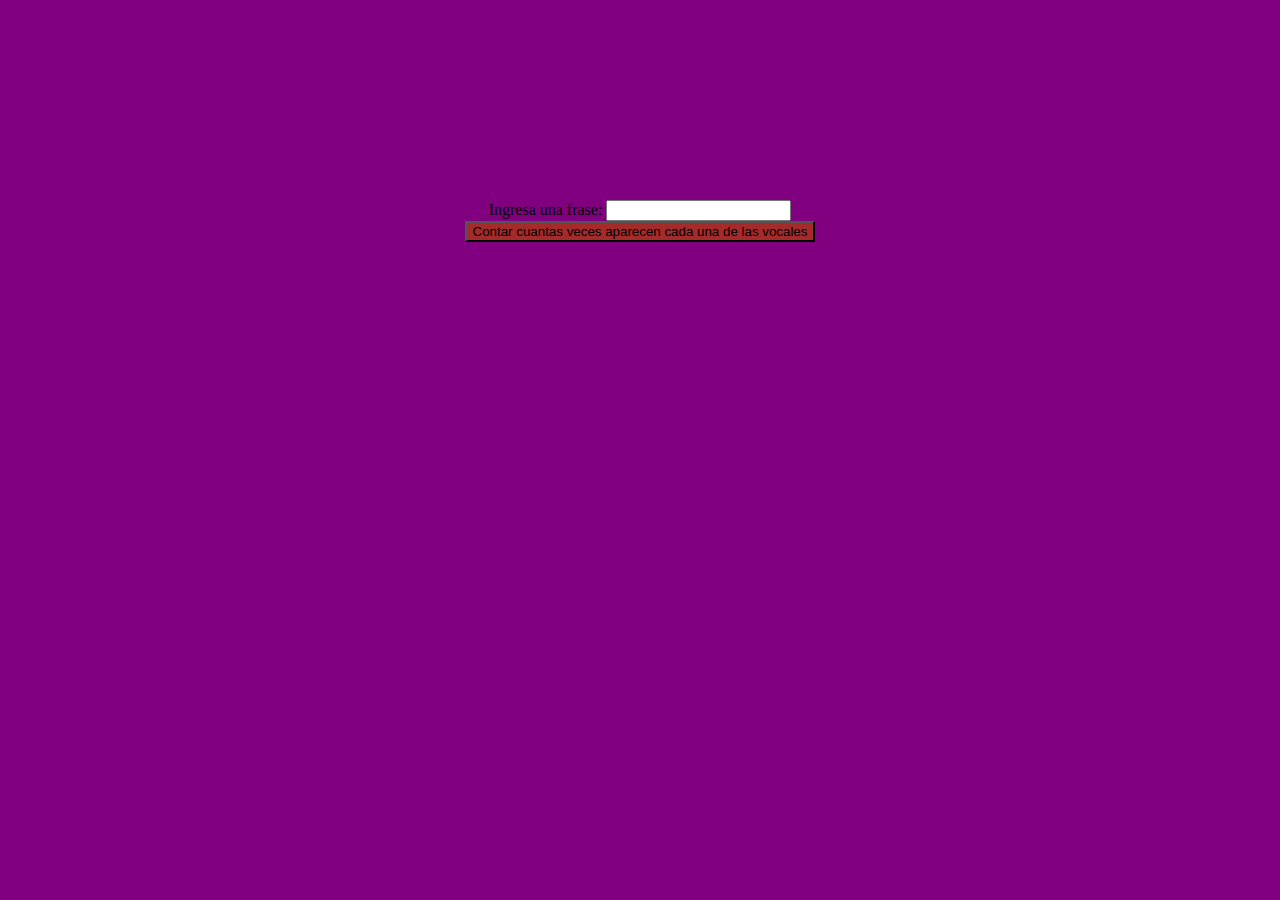
<file: ex10/index.html>
<!DOCTYPE html>
<html lang="en">
<head>
    <meta charset="UTF-8">
    <meta name="viewport" content="width=device-width, initial-scale=1.0">
    <link rel="stylesheet" href="./styles.css"> 
    <title>ejercicio 10</title>
</head>
<body>
     
    <label for="fraseInput">Ingresa una frase: </label>

<input type="text" id="fraseInput">
<br>


<button id="contarVocalesBtn">Contar cuantas veces aparecen cada una de las vocales</button>


<div id="resultado"></div>
    
    <script src="./../ex10/app.js"></script>

</body>
</html>
</file>
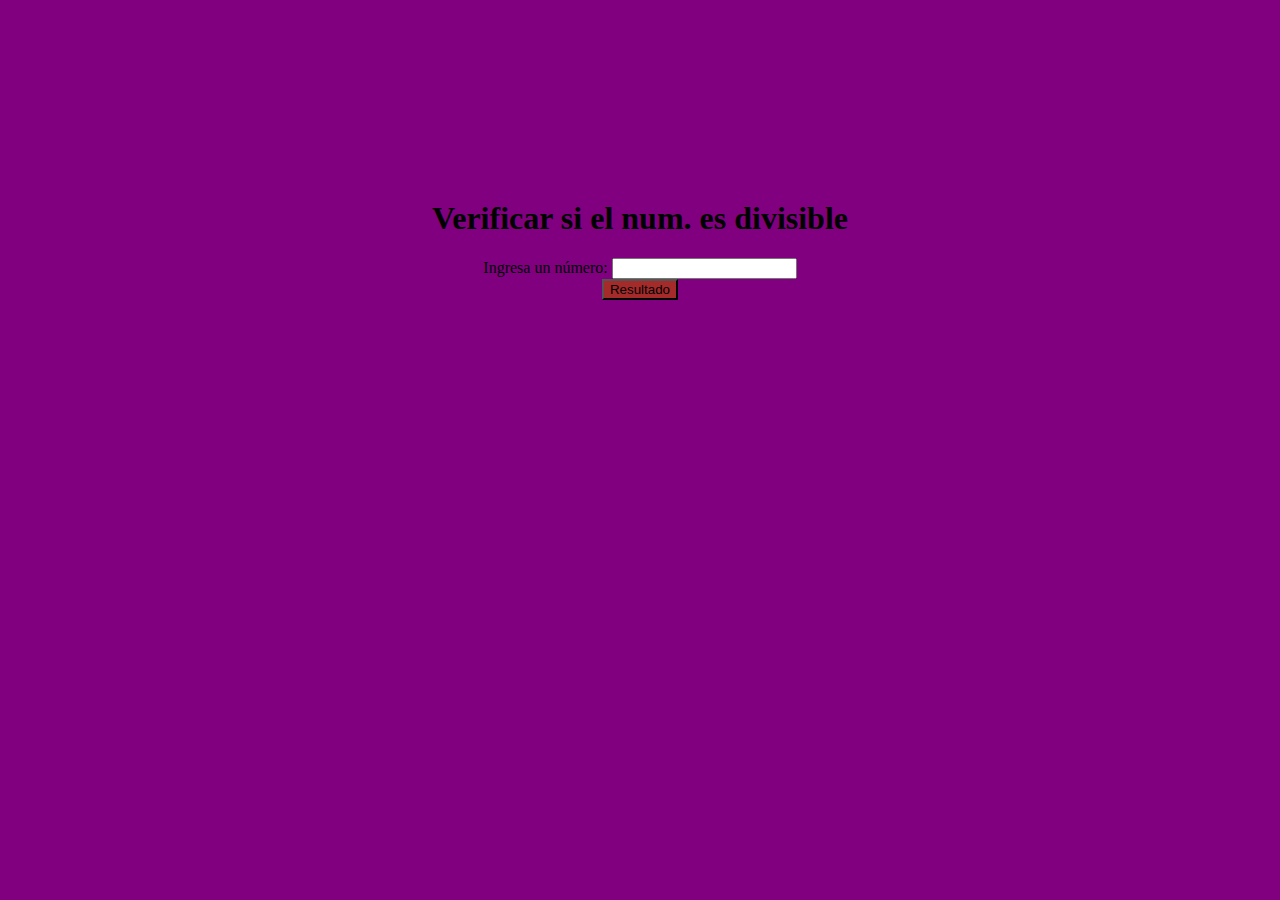
<file: ex11/index.html>
<!DOCTYPE html>
<html lang="en">
<head>
    <meta charset="UTF-8">
    <meta name="viewport" content="width=device-width, initial-scale=1.0">
    <link rel="stylesheet" href="./styles.css"> 
    <title>ejercicio 11</title>
</head>
<body>
     <h1>Verificar si el num. es divisible</h1>
    <label for="numeroInput">Ingresa un número: </label>
    <input type="number" id="numeroInput">
    <br>

    <button id="verificarDivisibilidadBtn">Resultado</button>

    <div id="resultado"></div>
    
    <script src="./../ex11/app.js"></script>

</body>
</html>
</file>
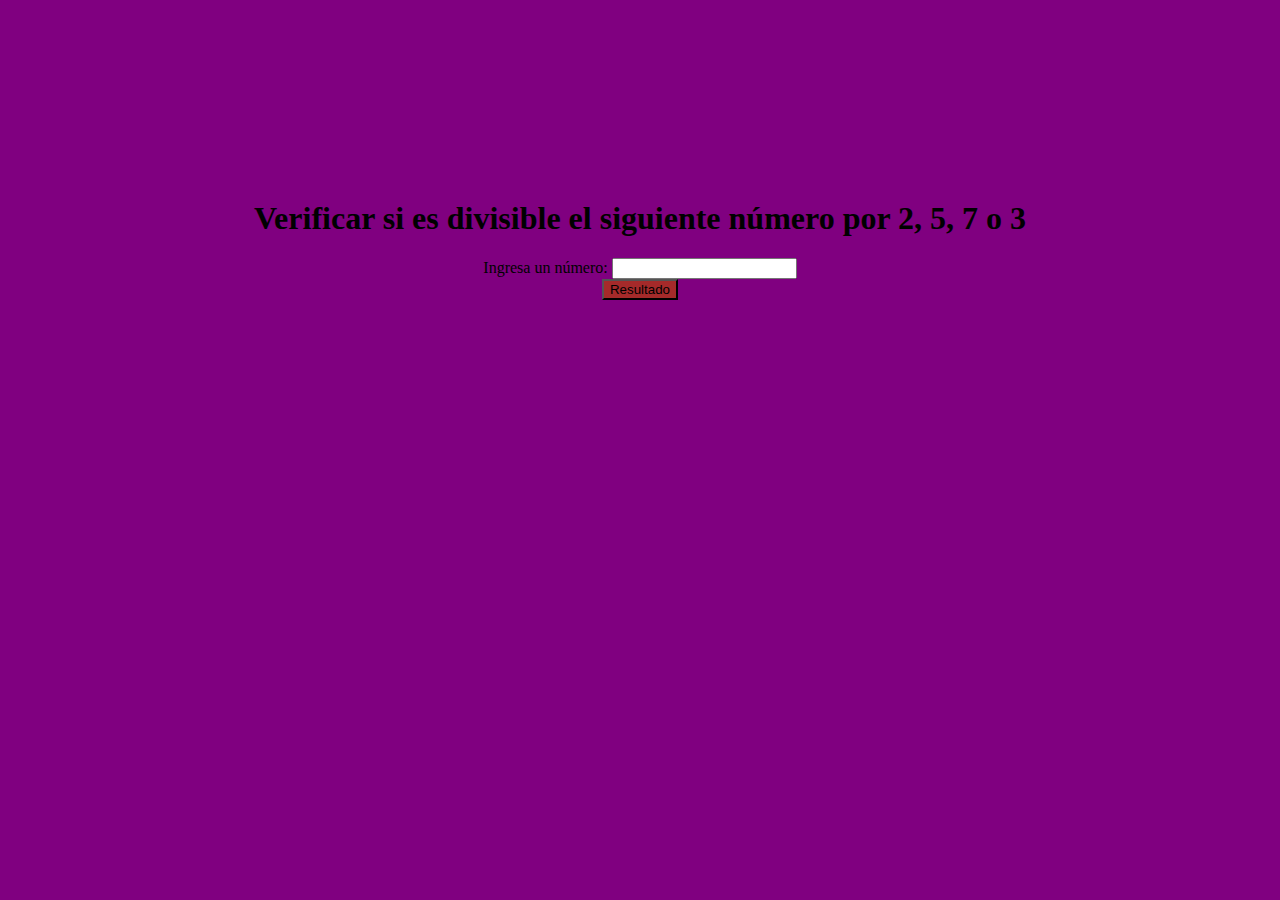
<file: ex12/index.html>
<!DOCTYPE html>
<html lang="en">
<head>
    <meta charset="UTF-8">
    <meta name="viewport" content="width=device-width, initial-scale=1.0">
    <link rel="stylesheet" href="./styles.css"> 
    <title>ejercicio 12</title>
</head>
<body>
     <h1>Verificar si es divisible el siguiente número por 2, 5, 7 o 3</h1>

    <label for="numeroInput">Ingresa un número: </label>
    <input type="number" id="numeroInput">
    <br>

    <button type="button" id="resultBtn">Resultado</button>

    <div id="result"></div>
    
    <script src="./../ex12/app.js"></script>

</body>
</html>
</file>
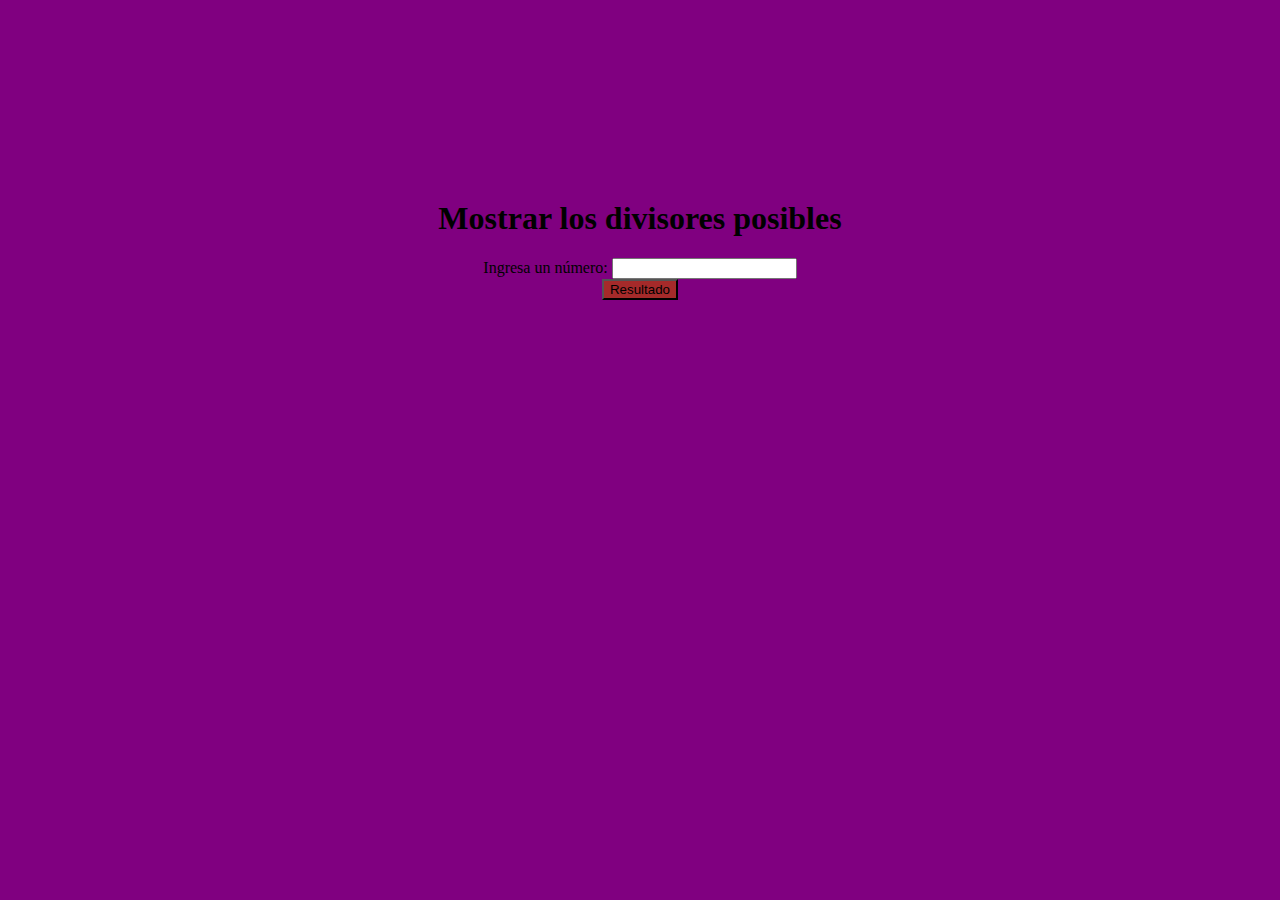
<file: ex13/index.html>
<!DOCTYPE html>
<html lang="en">
<head>
    <meta charset="UTF-8">
    <meta name="viewport" content="width=device-width, initial-scale=1.0">
    <link rel="stylesheet" href="./styles.css"> 
    <title>ejercicio 13</title>
</head>
<body>
     <h1>Mostrar los divisores posibles</h1>

    <label for="numeroInput">Ingresa un número: </label>
    <input type="number" id="numeroInput">
    <br>

    <button type="button" id="resultBtn">Resultado</button>

    <div id="resultado"></div>
    
    <script src="./../ex13/app.js"></script>

</body>
</html>
</file>
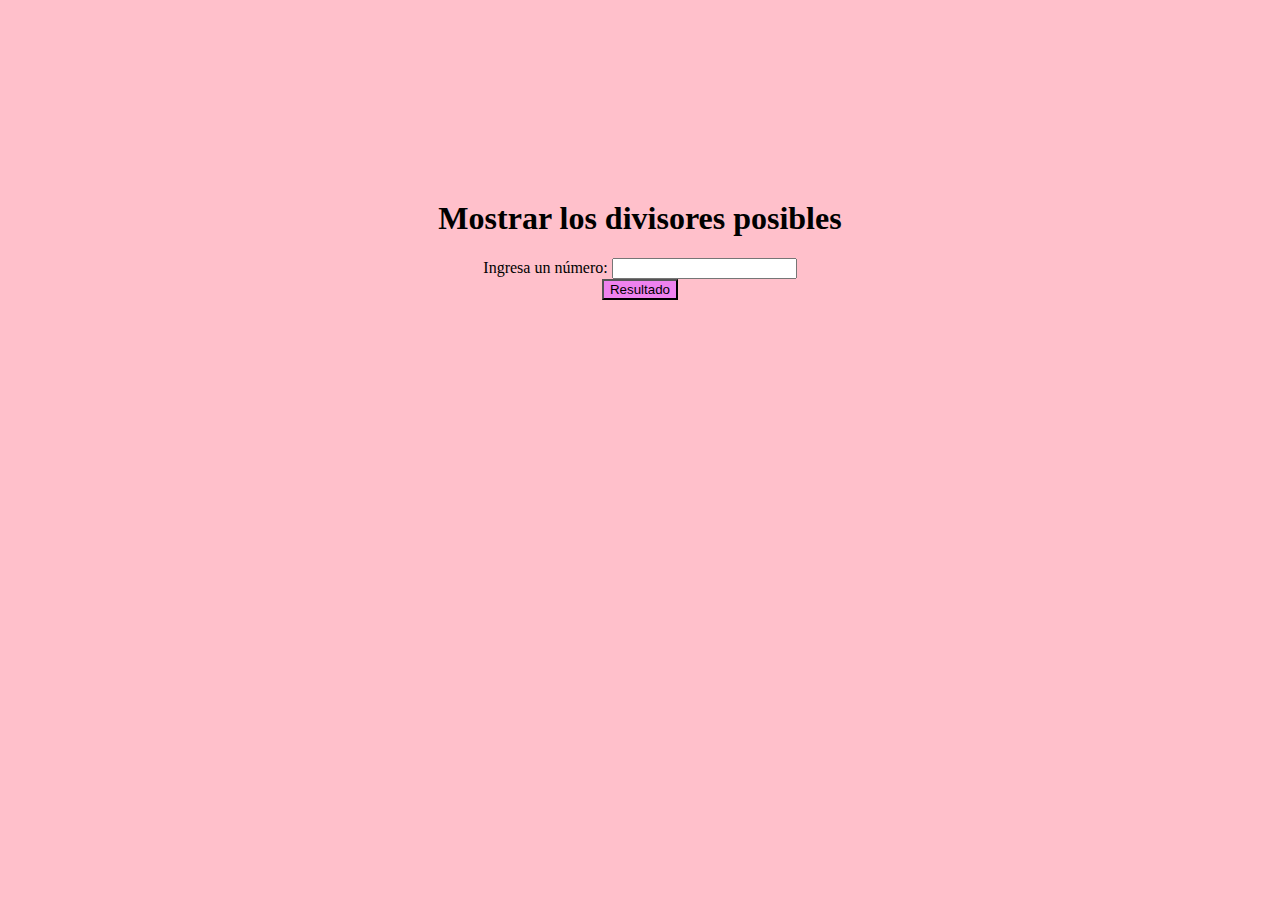
<file: ex14/index.html>
<!DOCTYPE html>
<html lang="en">
<head>
    <meta charset="UTF-8">
    <meta name="viewport" content="width=device-width, initial-scale=1.0">
    <link rel="stylesheet" href="./styles.css"> 
    <title>ejercicio 15</title>
</head>
<body>
     <h1>Mostrar los divisores posibles</h1>

    <label for="numeroInput">Ingresa un número: </label>
    <input type="number" id="numeroInput">
    <br>

    <button type="button" id="resultBtn">Resultado</button>

    <div id="resultado"></div>
    
    <script src="./../ex15/app.js"></script>

</body>
</html>
</file>
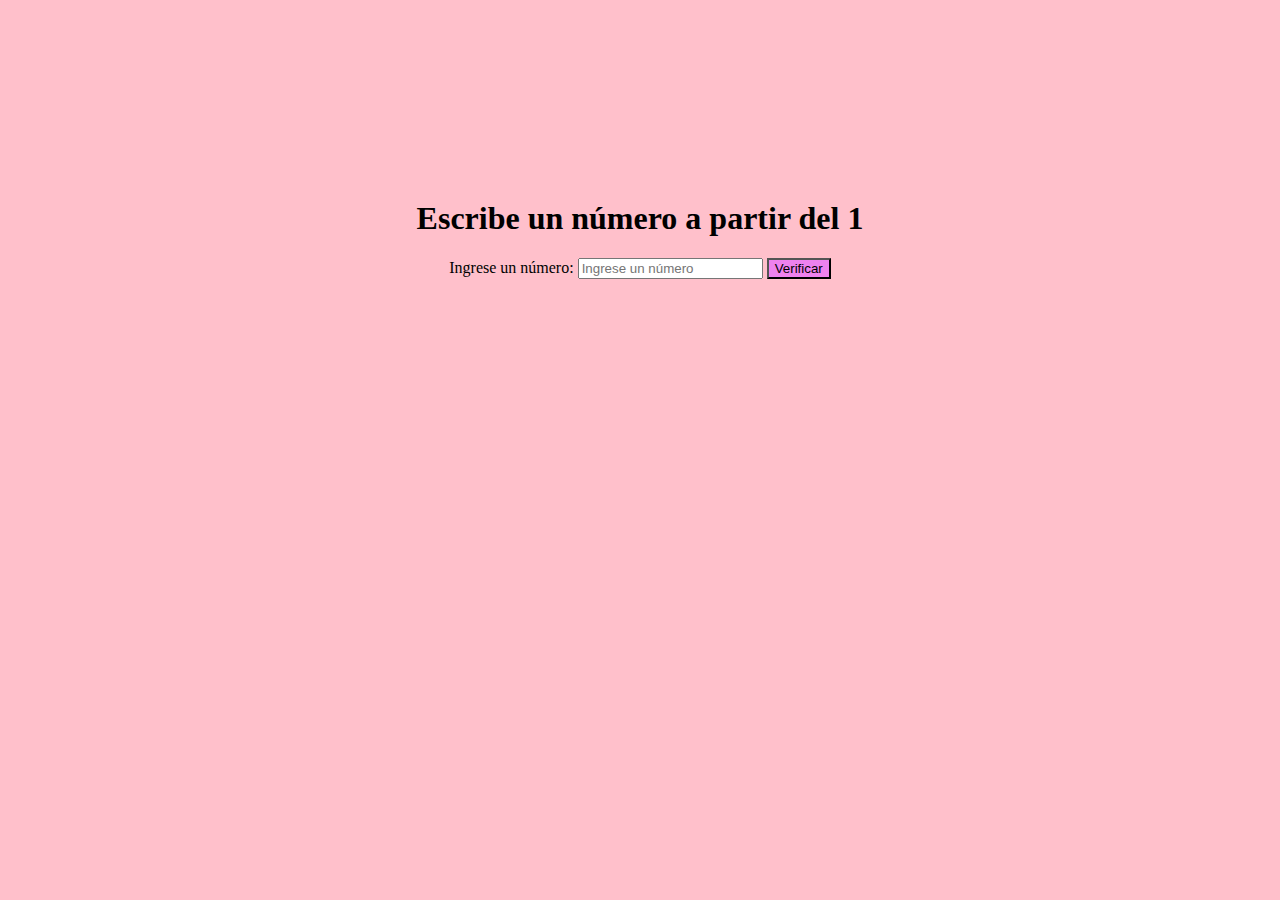
<file: ex15/index.html>
<!DOCTYPE html>
<html lang="en">
<head>
    <meta charset="UTF-8">
    <meta name="viewport" content="width=device-width, initial-scale=1.0">
    <link rel="stylesheet" href="./styles.css"> 
    <title>ejercicio 14</title>
</head>
<body>
    <h1>Escribe un número a partir del 1</h1>
    <label for="numero">Ingrese un número:</label>
    <input type="text" id="numero" placeholder="Ingrese un número">
    <button onclick="verificarPrimo()">Verificar</button>
    <p id="resultado"></p>
    
    <script src="./../ex15/app.js"></script>

</body>
</html>
</file>
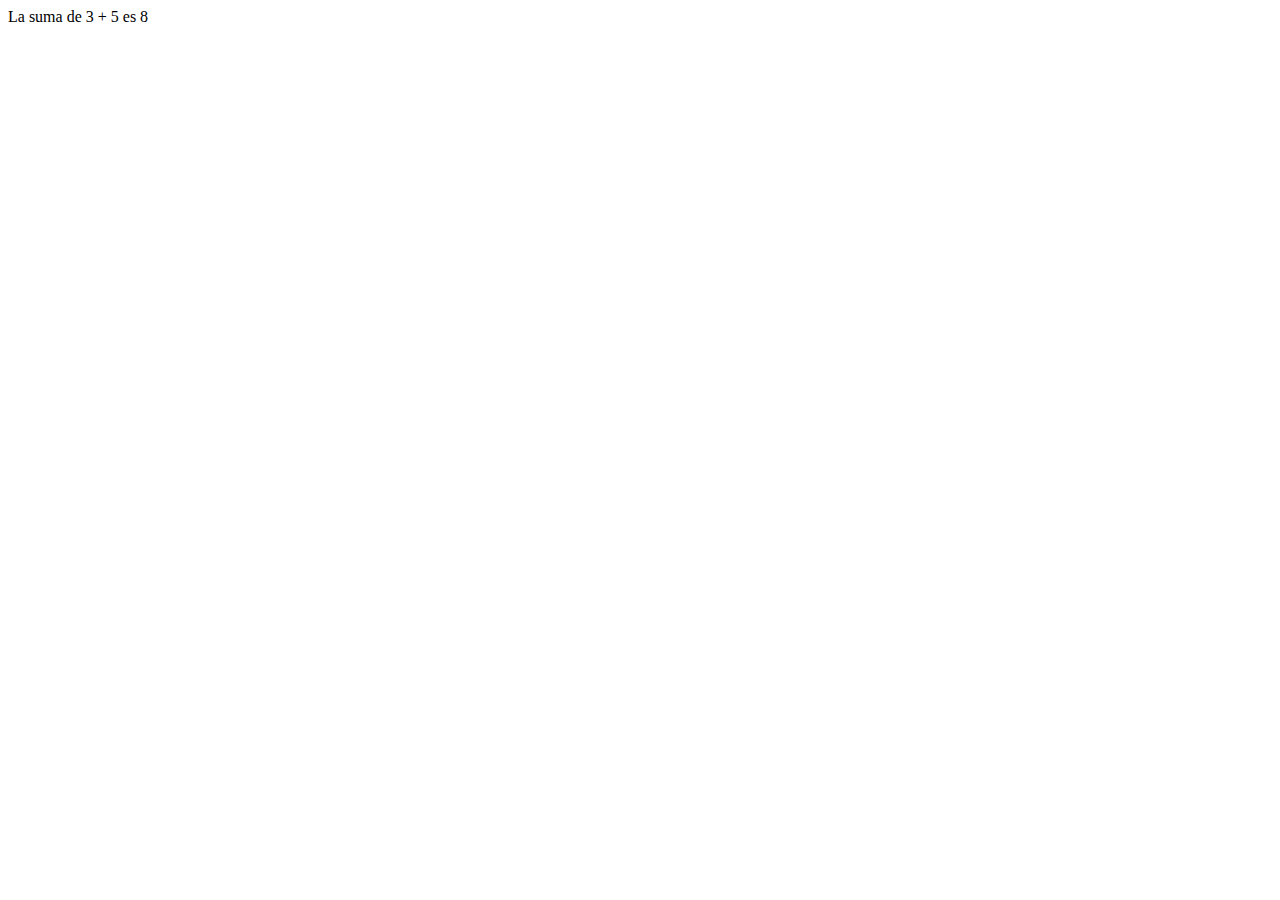
<file: ex2/index.html>
<!DOCTYPE html>
<html lang="en">
<head>
    <meta charset="UTF-8">
    <meta name="viewport" content="width=device-width, initial-scale=1.0">
    <link rel="stylesheet" href="./styles.css"> 
    <title>ejercicio 2</title>
</head>
<body>
    <script src="./../ex2/app.js"></script>
</body>
</html>
</file>
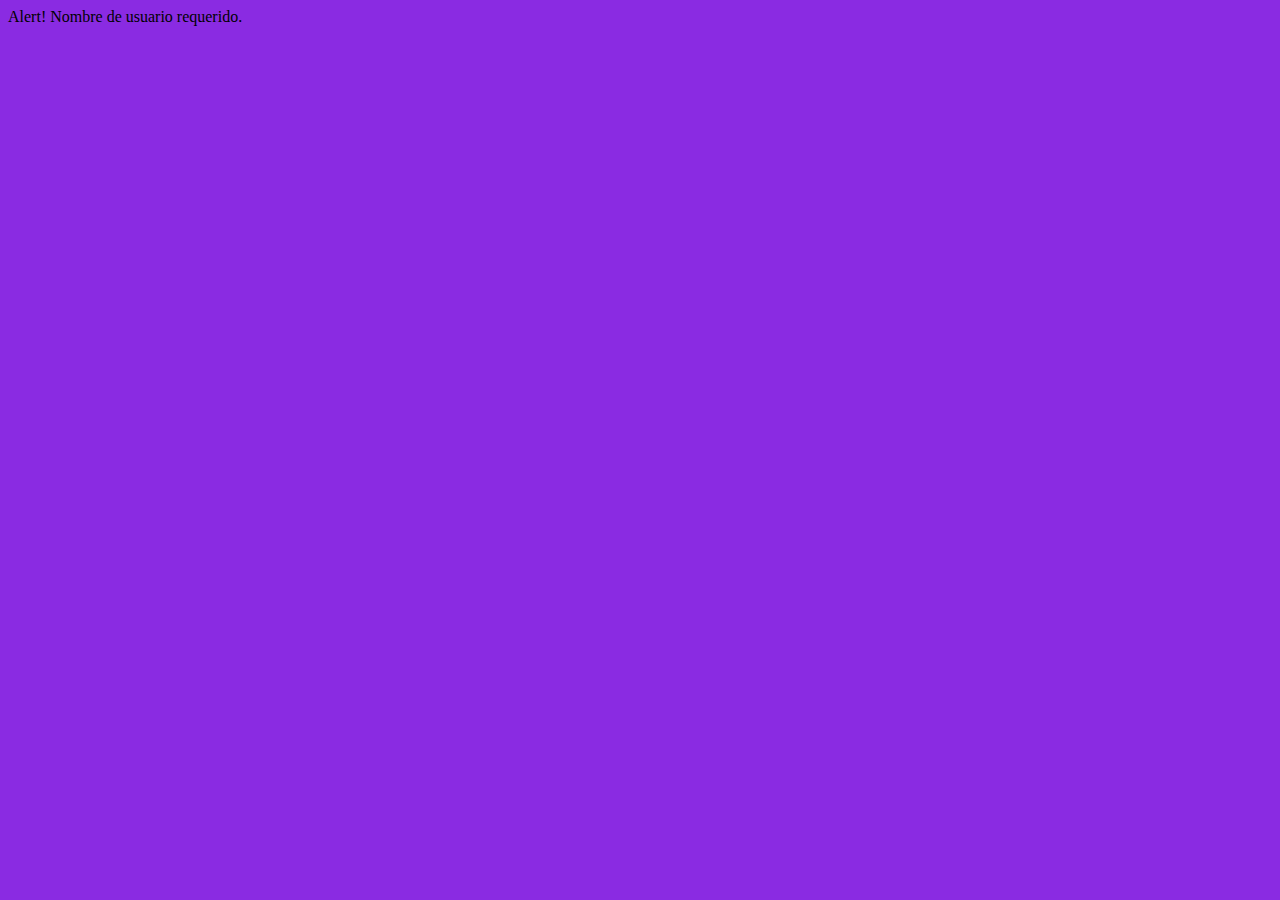
<file: ex3/index.html>
<!DOCTYPE html>
<html lang="en">
<head>
    <meta charset="UTF-8">
    <meta name="viewport" content="width=device-width, initial-scale=1.0">
    <link rel="stylesheet" href="./styles.css"> 
    <title>ejercicio 3</title>
</head>
<body>
   
    <div id="title"></div>
    
    <script src="./../ex3/app.js"></script>
</body>
</html>
</file>
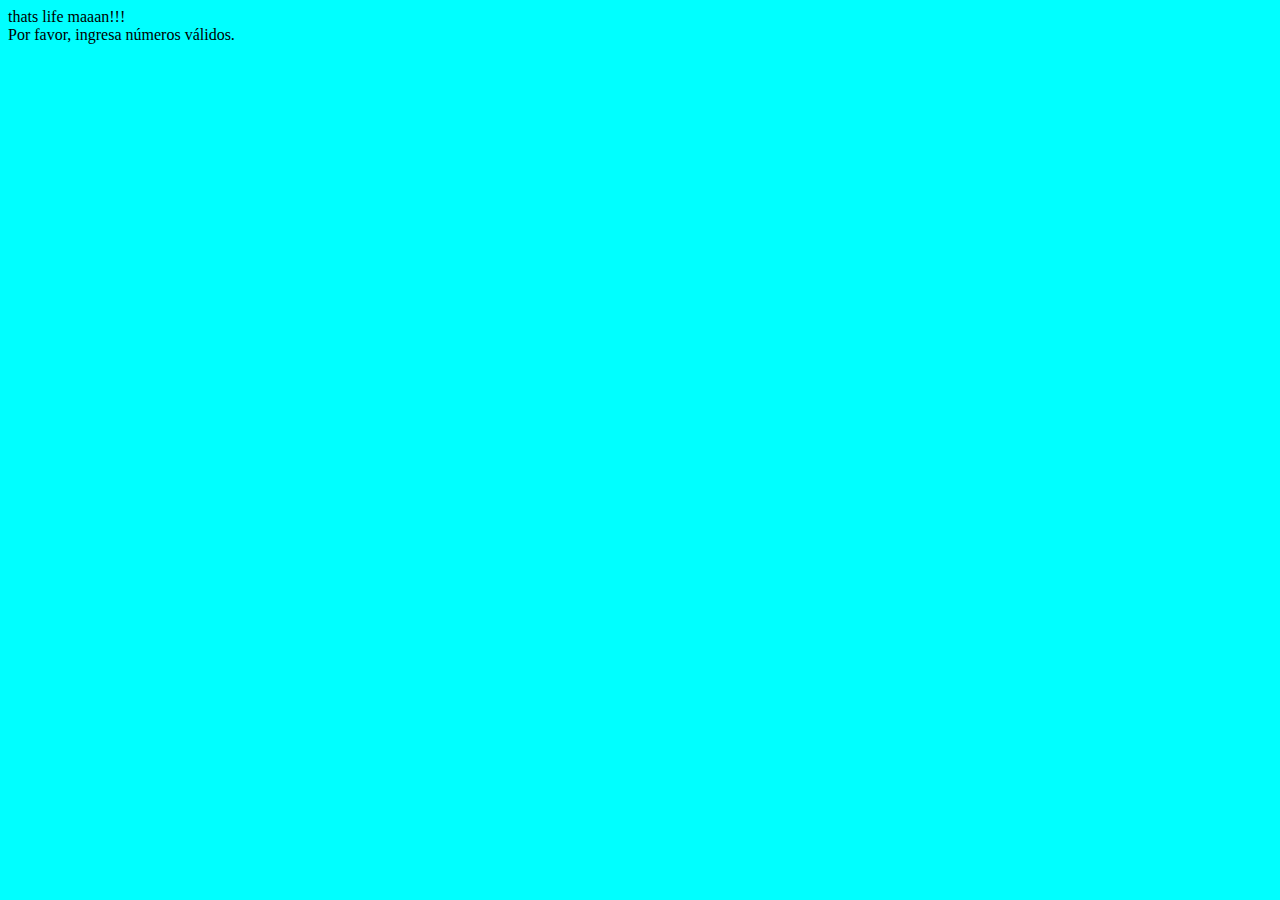
<file: ex4/index.html>
<!DOCTYPE html>
<html lang="en">
<head>
    <meta charset="UTF-8">
    <meta name="viewport" content="width=device-width, initial-scale=1.0">
    <link rel="stylesheet" href="./styles.css"> 
    <title>ejercicio 4</title>
</head>
<body>
   
    <div id="title">
        thats life maaan!!!
    </div>
    
    <script src="./../ex4/app.js"></script>

</body>
</html>
</file>
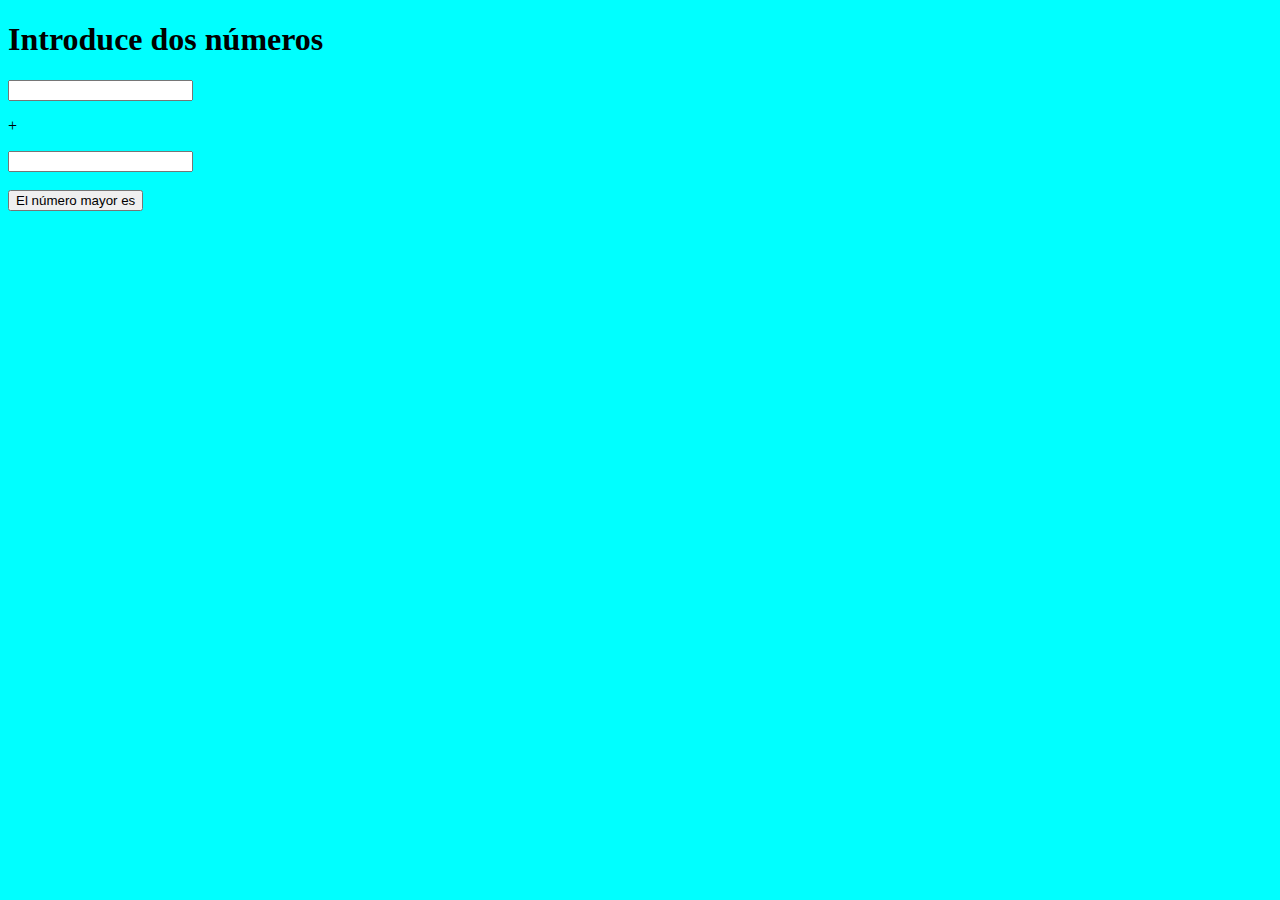
<file: ex5/index.html>
<!DOCTYPE html>
<html lang="en">
<head>
    <meta charset="UTF-8">
    <meta name="viewport" content="width=device-width, initial-scale=1.0">
    <link rel="stylesheet" href="./styles.css"> 
    <title>ejercicio 5</title>
</head>
<body>
   
    <h1>Introduce dos números</h1>    
    <input type="number" id="num1">    
    <p>+</p>
    <input type="number" id="num2">
    <br>
    <br>
    <button type="button" id="resultBtn">El número mayor es</button>
    <div id="result"></div>
    
    <script src="./../ex5/app.js"></script>

</body>
</html>
</file>
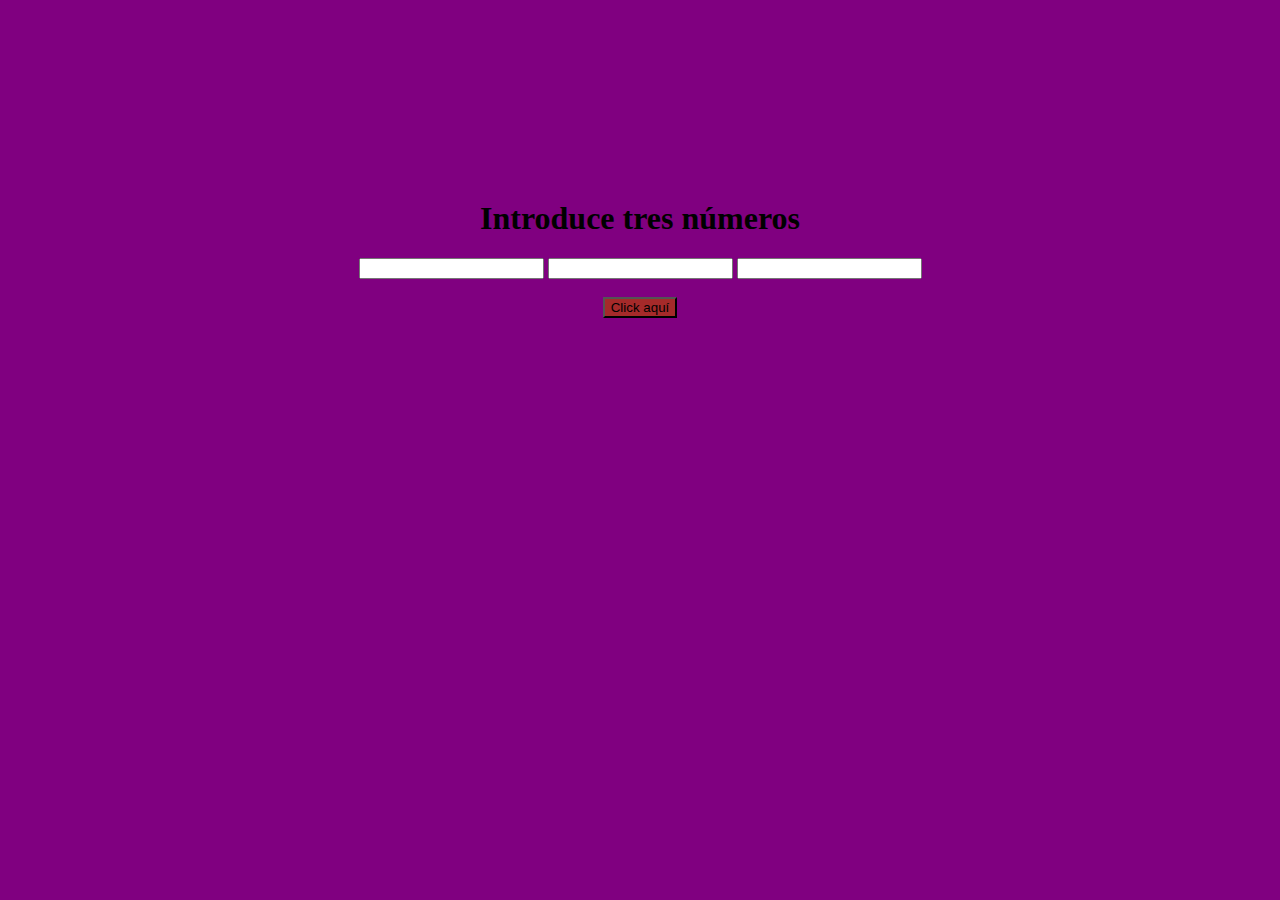
<file: ex6/index.html>
<!DOCTYPE html>
<html lang="en">
<head>
    <meta charset="UTF-8">
    <meta name="viewport" content="width=device-width, initial-scale=1.0">
    <link rel="stylesheet" href="./styles.css"> 
    <title>ejercicio 6</title>
</head>
<body>
   
    <h1>Introduce tres números</h1>    
    <input type="number" id="num1">    
    <input type="number" id="num2">
    <input type="number" id="num3">
    <br>
    <br>
    <button type="button" id="resultBtn">Click aquí</button>
    <div id="result"></div>
    
    <script src="./../ex6/app.js"></script>

</body>
</html>
</file>
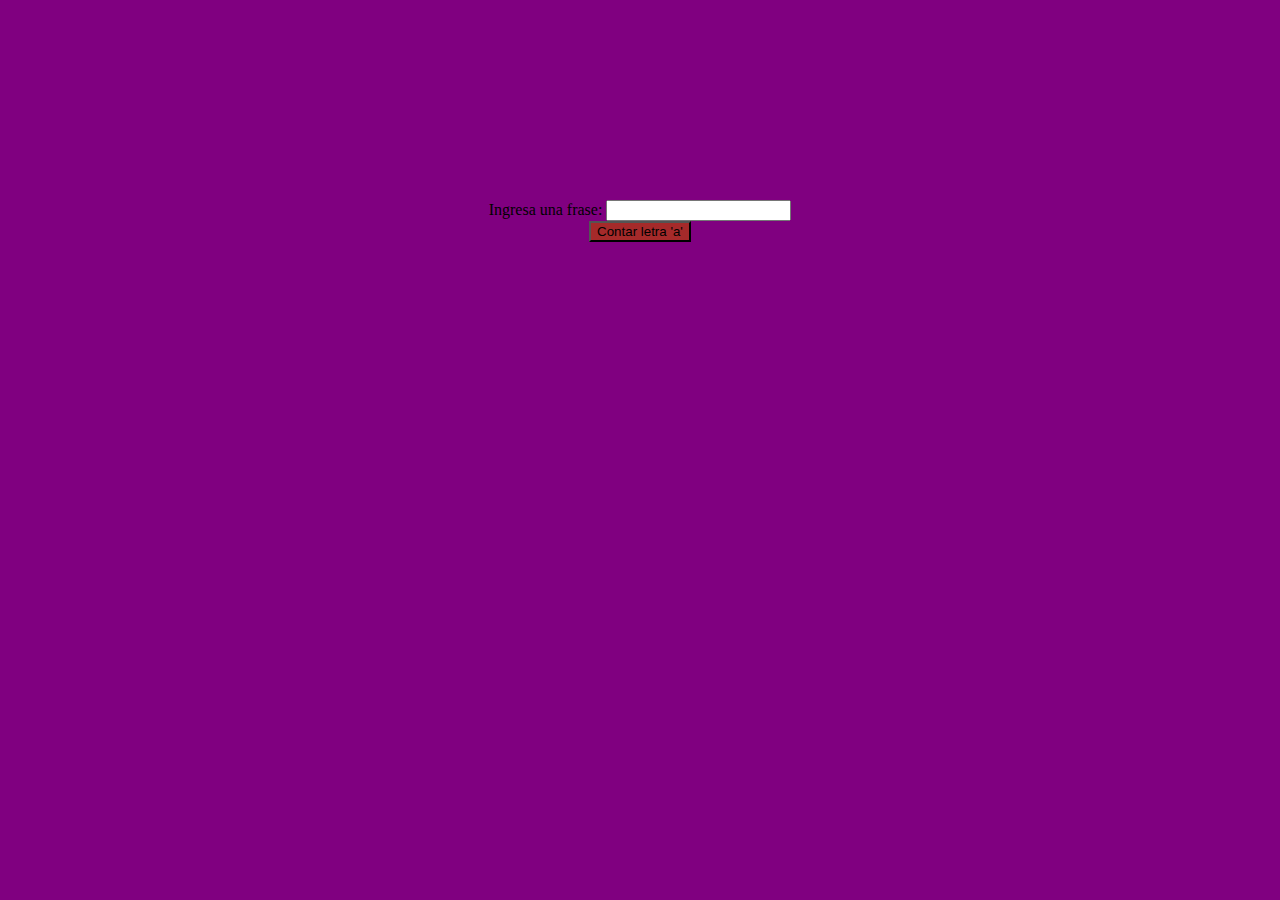
<file: ex7/index.html>
<!DOCTYPE html>
<html lang="en">
<head>
    <meta charset="UTF-8">
    <meta name="viewport" content="width=device-width, initial-scale=1.0">
    <link rel="stylesheet" href="./styles.css"> 
    <title>ejercicio 7</title>
</head>
<body>
   
    <label for="fraseInput">Ingresa una frase: </label>   
    <input type="text" id="fraseInput">    
    <br>
    
    <button onclick="contarLetraA()">Contar letra 'a'</button>
    
    <div id="resultado"></div>
    
    <script src="./../ex7/app.js"></script>

</body>
</html>
</file>
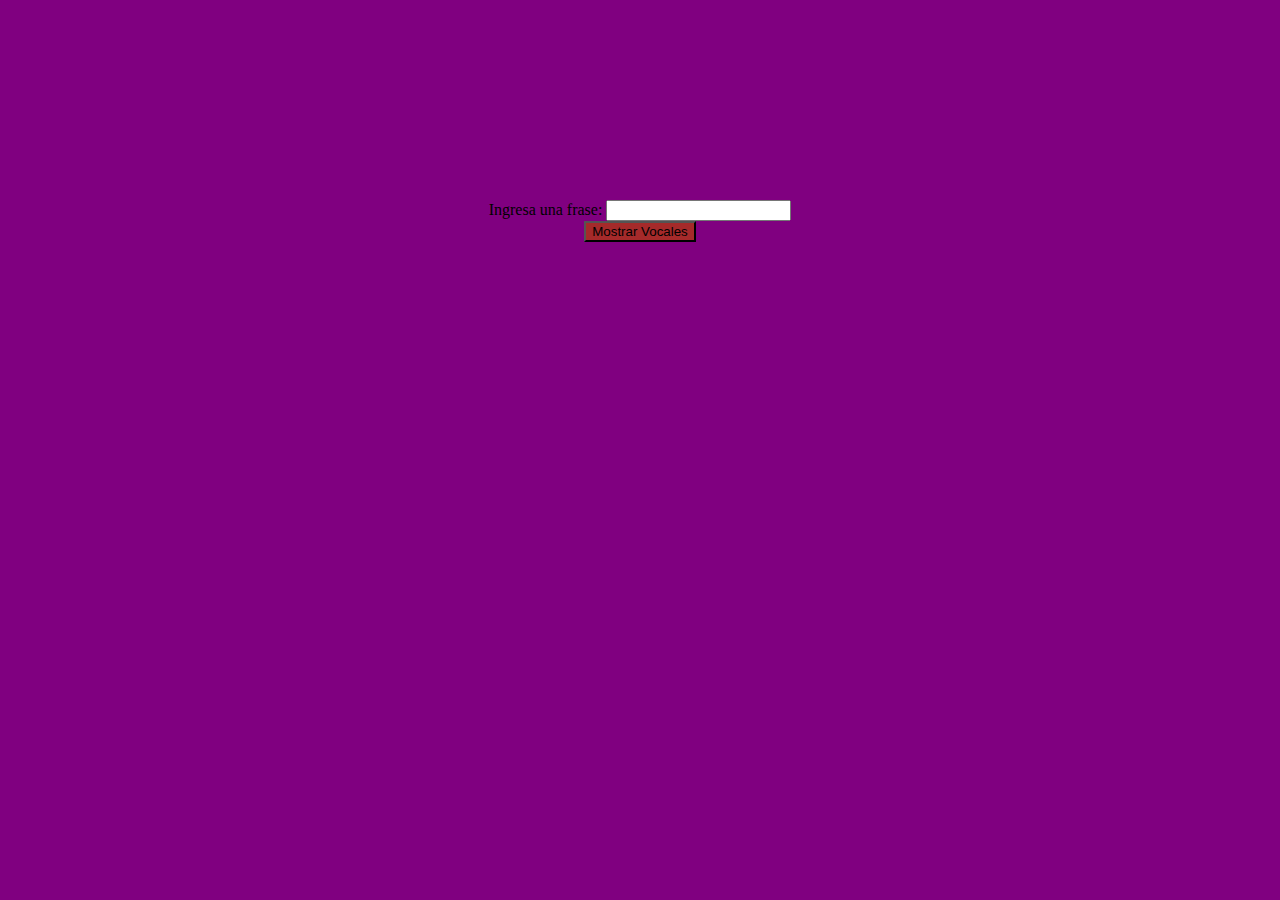
<file: ex8/index.html>
<!DOCTYPE html>
<html lang="en">
<head>
    <meta charset="UTF-8">
    <meta name="viewport" content="width=device-width, initial-scale=1.0">
    <link rel="stylesheet" href="./styles.css"> 
    <title>ejercicio 8</title>
</head>
<body>
     
    <label for="fraseInput">Ingresa una frase: </label>

<input type="text" id="fraseInput">
<br>


<button id="mostrarVocalesBtn">Mostrar Vocales</button>


<div id="resultado"></div>
    
    <script src="./../ex8/app.js"></script>

</body>
</html>
</file>
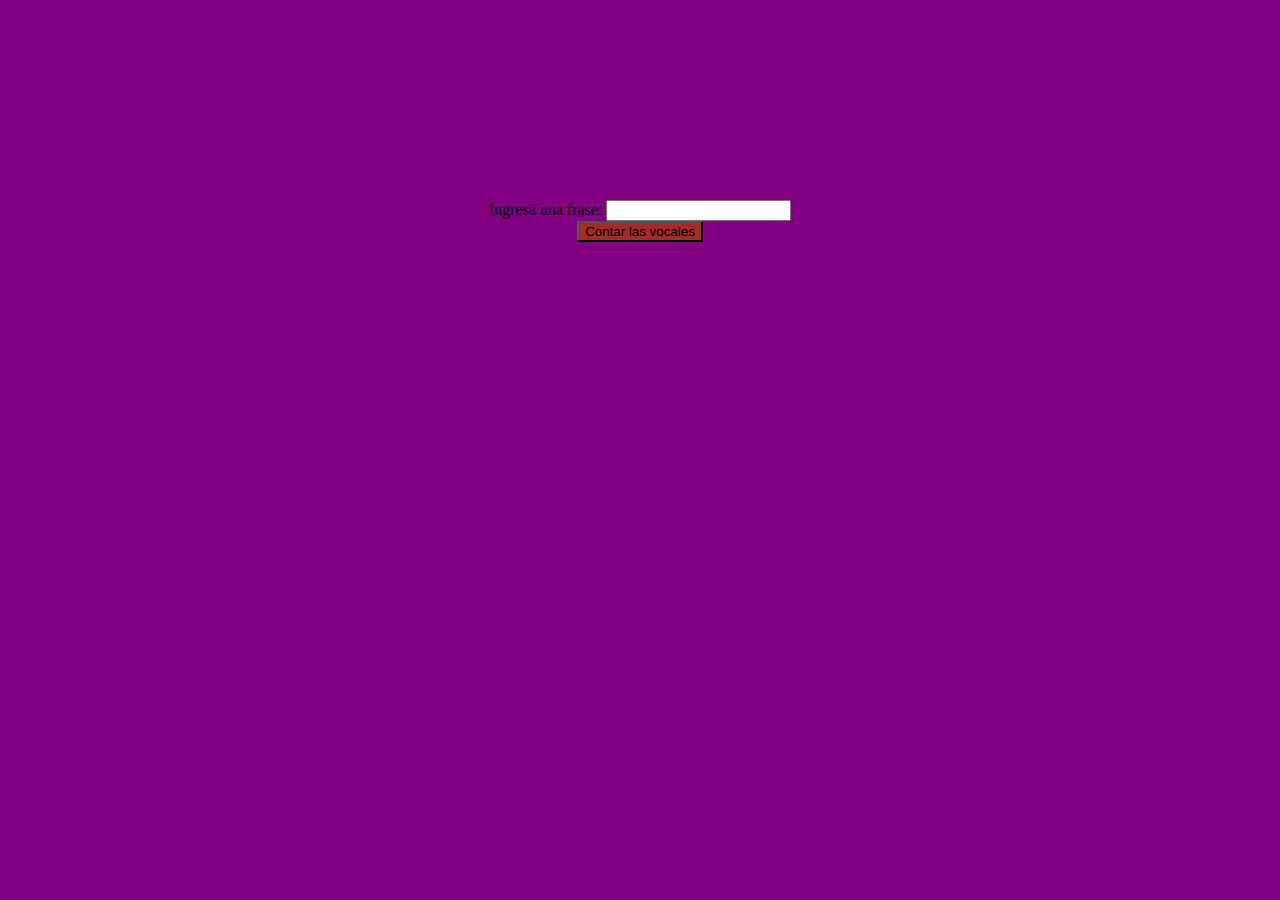
<file: ex9/index.html>
<!DOCTYPE html>
<html lang="en">
<head>
    <meta charset="UTF-8">
    <meta name="viewport" content="width=device-width, initial-scale=1.0">
    <link rel="stylesheet" href="./styles.css"> 
    <title>ejercicio 9</title>
</head>
<body>
     
    <label for="fraseInput">Ingresa una frase: </label>

<input type="text" id="fraseInput">
<br>


<button id="contarVocalesBtn">Contar las vocales</button>


<div id="resultado"></div>
    
    <script src="./../ex9/app.js"></script>

</body>
</html>
</file>
<file: ex10/styles.css>
body {
    background-color:purple;
    text-align: center;
    margin-top: 200px;
}

button {
    margin-bottom: 20px;
    background-color: brown;
}
</file>
<file: ex11/styles.css>
body {
    background-color:purple;
    text-align: center;
    margin-top: 200px;
}

button {
    margin-bottom: 20px;
    background-color: brown;
}
</file>
<file: ex12/styles.css>
body {
    background-color:purple;
    text-align: center;
    margin-top: 200px;
}

button {
    margin-bottom: 20px;
    background-color: brown;
}
</file>
<file: ex13/styles.css>
body {
    background-color:purple;
    text-align: center;
    margin-top: 200px;
}

button {
    margin-bottom: 20px;
    background-color: brown;
}
</file>
<file: ex14/styles.css>
body {
    background-color:pink;
    text-align: center;
    margin-top: 200px;
}

button {
    margin-bottom: 20px;
    background-color: violet;
}
</file>
<file: ex15/styles.css>
body {
    background-color:pink;
    text-align: center;
    margin-top: 200px;
}

button {
    margin-bottom: 20px;
    background-color: violet;
}
</file>
<file: ex2/styles.css>
p {
    background-color: aqua;
}
</file>
<file: ex3/styles.css>
body {
    background-color: blueviolet;
}
</file>
<file: ex4/styles.css>
body{
    background-color: aqua;
}
</file>
<file: ex5/styles.css>
body{
    background-color: aqua;
}
</file>
<file: ex6/styles.css>
body {
    background-color:purple;
    text-align: center;
    margin-top: 200px;
}

button {
    margin-bottom: 20px;
    background-color: brown;
}
</file>
<file: ex7/styles.css>
body {
    background-color:purple;
    text-align: center;
    margin-top: 200px;
}

button {
    margin-bottom: 20px;
    background-color: brown;
}
</file>
<file: ex8/styles.css>
body {
    background-color:purple;
    text-align: center;
    margin-top: 200px;
}

button {
    margin-bottom: 20px;
    background-color: brown;
}
</file>
<file: ex9/styles.css>
body {
    background-color:purple;
    text-align: center;
    margin-top: 200px;
}

button {
    margin-bottom: 20px;
    background-color: brown;
}
</file>
